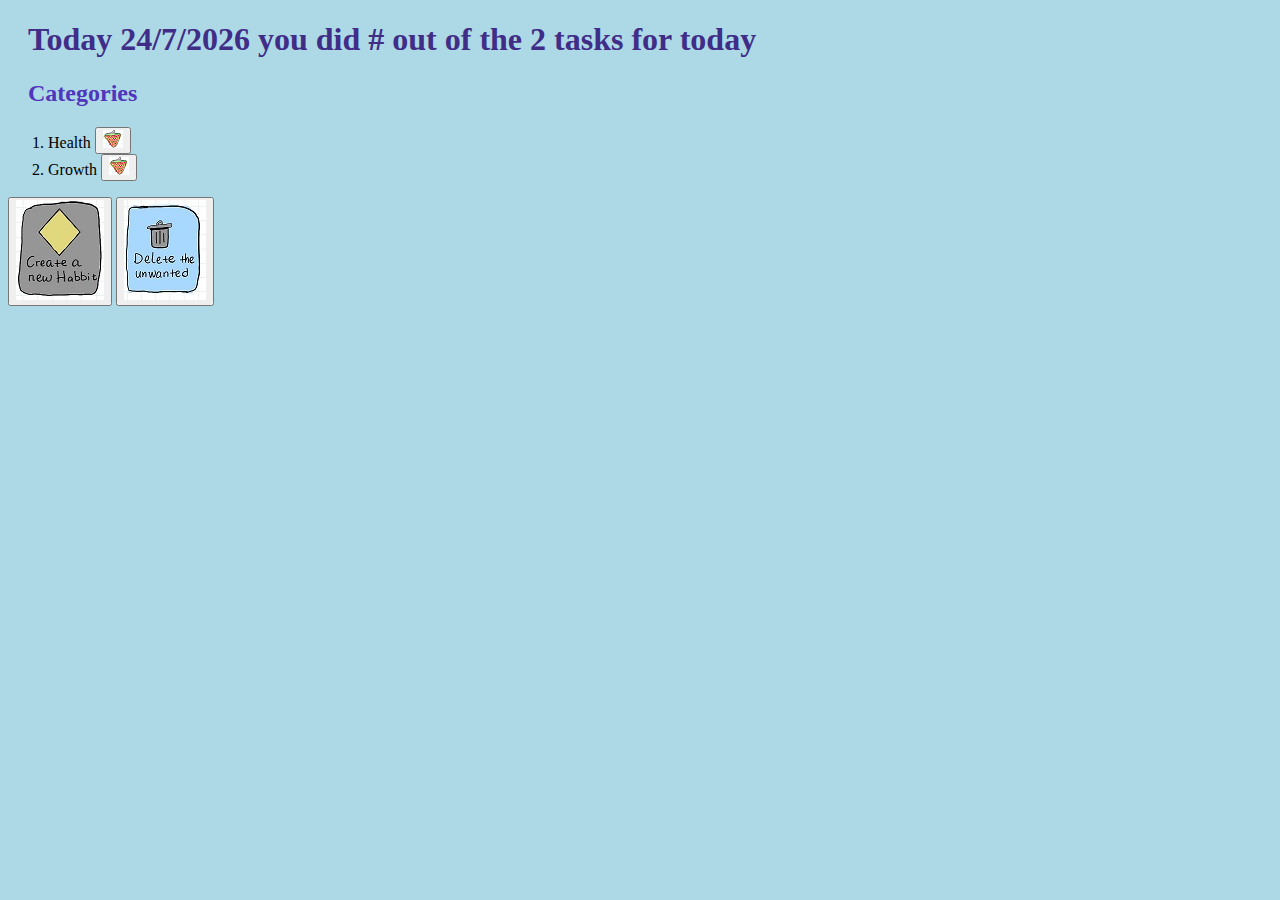
<file: index.html>
<!DOCTYPE html>
<html lang="en">

<head>
  <meta charset="UTF-8">
  <meta http-equiv="X-UA-Compatible" content="IE=edge">
  <meta name="viewport" content="width=device-width, initial-scale=1.0">

  <link rel="stylesheet" type="text/css" href="style.css" />

  <title>Check out your Habbits</title>

  <h1>Today
    <span id="date"> </span> you did
    <span id="cntDone">#</span> out of the
    <span id="cntCat"> </span> tasks for today
  </h1>
</head>

<body>
  <h2>Categories</h2>

  <ol id="ListOfCat">
    <li id="c1">Health <button id="o1" type="button"> <img src="images\open.png" alt="open up" /></button>
    </li>

    <li id="c2">Growth
      <button id="o2" type="button"> <img src="images\open.png" alt="open up" /></button>
    </li>

  </ol>

  <a href="newCategoryForm.html"><button id="add" name="add" type="button"> <img src="images\ADD.jpg"
        alt="Click here to add a new Task" /></button></a>
  <button id="delete" name="delete" type="button"> <img src="images\DELETE.jpg"
      alt="Click here to delete a Task" /></button>

</body>

<script type="text/javascript" src="app.js"></script>

</html>
</file>
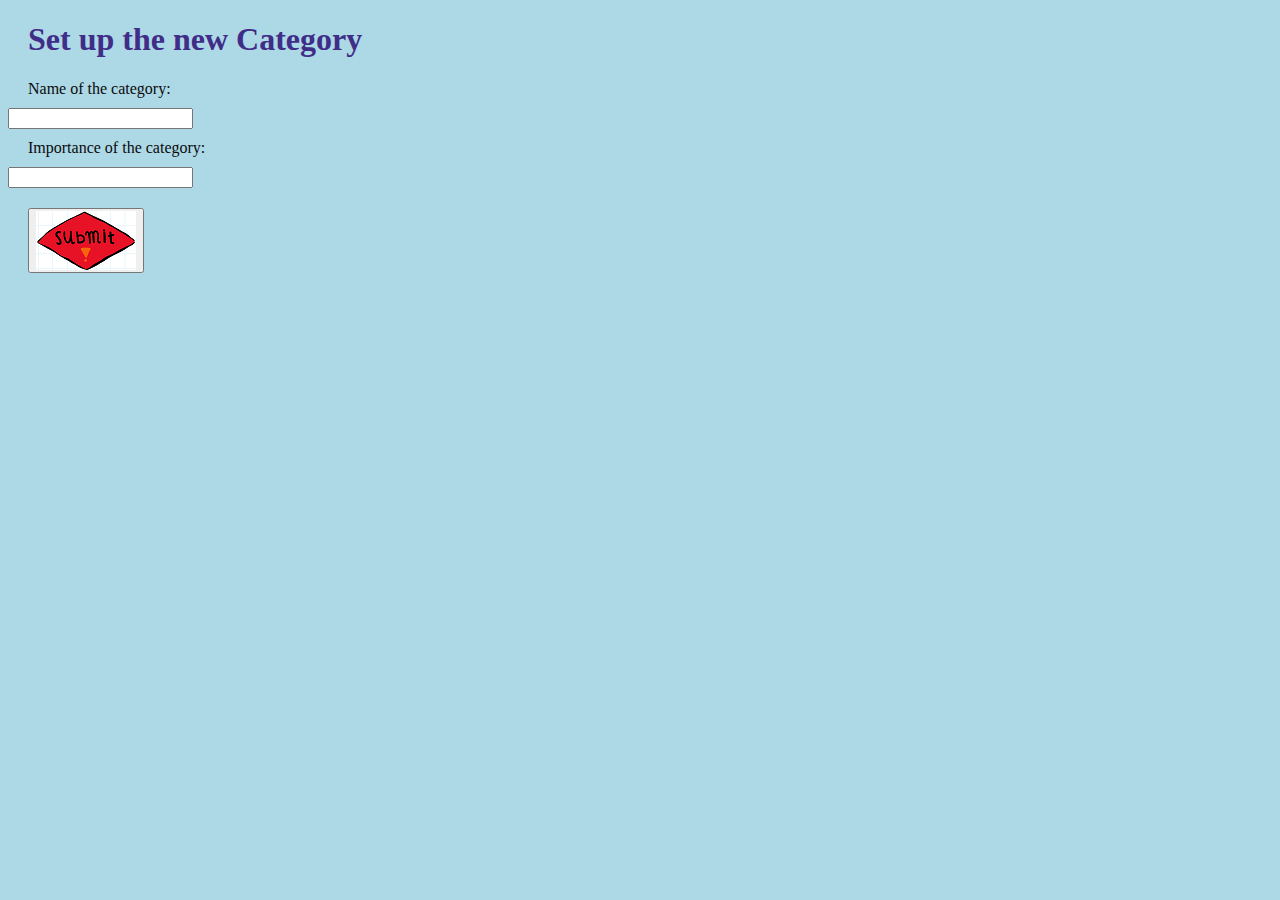
<file: newCategoryForm.html>
<!DOCTYPE html>
<html lang="en">

<head>
 <meta charset="UTF-8">
 <meta http-equiv="X-UA-Compatible" content="IE=edge">
 <meta name="viewport" content="width=device-width, initial-scale=1.0">
 <link rel="stylesheet" type="text/css" href="style.css" />
 <title>Create the new Category</title>
 <h1>Set up the new Category
 </h1>
</head>

<body>
 <form>
  <label for="nameCat">Name of the category: </label>
  <input type="text" id="nameCat" name="nameCat" minlength="1" required>
  <label for="importanceCat">Importance of the category:</label>
  <input type="text" id="importanceCat" name="importanceCat" minlength="1">
  <a href="index.html"><button type="submit" id="submit"> <img src="images\submit.png" alt="Submit"></button></a>
 </form>

</body>
<script type="text/javascript" src="app.js"></script>
<script type="text/javascript" src="app2.js"></script>

</html>
</file>
<file: style.css>
body {
  background-color: lightblue;
}

h1 {
  color: rgb(63, 45, 135);
  margin-left: 20px;
}
h2 {
  color: rgb(80, 53, 189);
  margin-left: 20px;
}

label {
  display: flex;
  flex-direction: row;
  justify-content: space-between;
  align-items: baseline;
  margin-left: 20px;
  margin-top: 10px;
  margin-bottom: 10px;
  color: rgb(10, 11, 11);
}
#submit {
  display: flex;
  flex-direction: row;
  justify-content: space-between;
  align-items: baseline;
  margin-top: 20px;
  margin-left: 20px;
  color: rgb(10, 11, 11);
}

@media only screen and (max-width: 768px) {
}
@media only screen and (max-width: 600px) {
}
</file>
